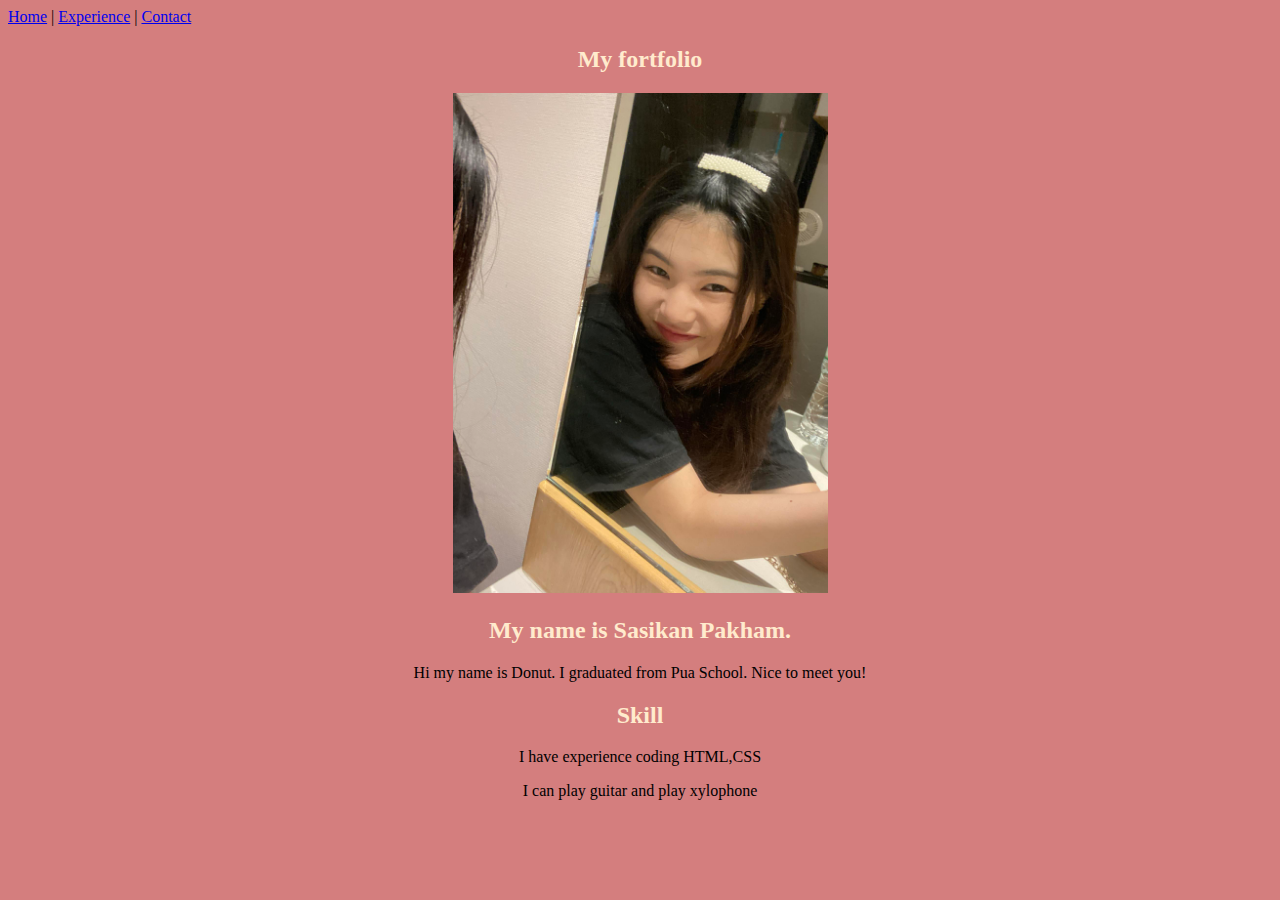
<file: index.html>
<!DOCTYPE html>
<html lang="en">
  <head>
    <meta charset="UTF-8" />
    <meta name="viewport" content="width=device-width, initial-scale=1.0" />
    <title>My Portfolio</title>
    <link rel="stylesheet" href="./css/style.css">
  </head>
  <body>
    <div>
      <a href="index.html">Home</a>   |   <a href="experience.html">Experience</a>   |   <a href="contact.html">Contact</a>
    </div>
    <h2><center>My fortfolio</center></h2>
    <center><img src="./image/SASI.jpg" height="500px"></center>
    <h2> <center>My name is Sasikan Pakham.</center></h2>
    <p><center>Hi my name is Donut. I graduated from Pua School. Nice to meet you!</center></p>
    <h2><center>Skill</center></h2>
    <p><center>I have experience coding HTML,CSS</center></p>
    <p><center> I can play guitar and  play xylophone</center></p>

  </body>
</html>
</file>
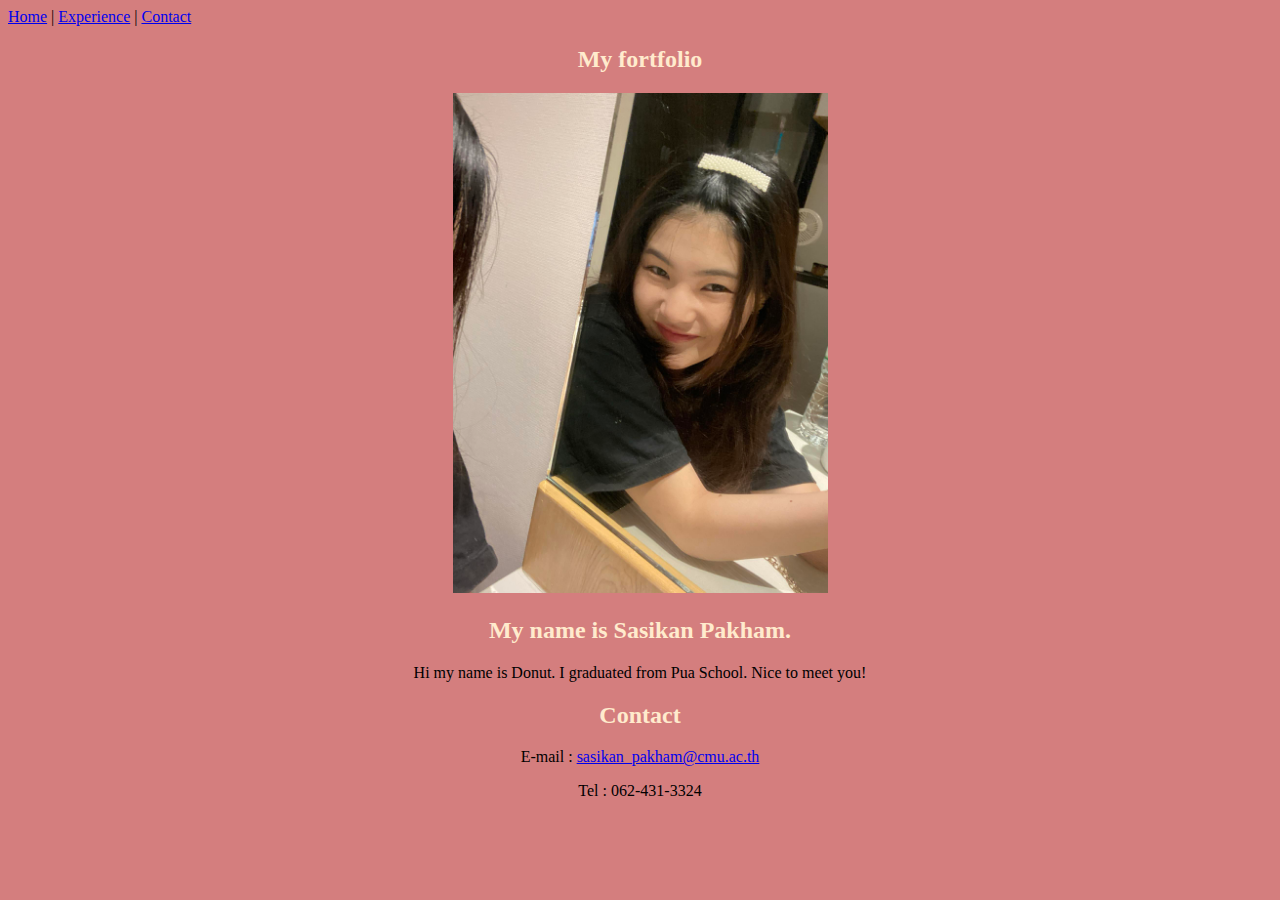
<file: contact.html>
<!DOCTYPE html>
 <html lang="en">
 <head>
    <meta charset="UTF-8">
    <meta name="viewport" content="width=device-width, initial-scale=1.0">
    <title>Contact</title>
    <link rel="stylesheet" href="./css/style.css">
 </head>
 <body>
    <div>
        <a href="index.html">Home</a>   |   <a href="experience.html">Experience</a>   |   <a href="contact.html">Contact</a>
    </div>
    <h2><center>My fortfolio</center></h2>
    <center><img src="./image/SASI.jpg" height="500px"></center>
    <h2> <center>My name is Sasikan Pakham.</center></h2>
    <p><center>Hi my name is Donut. I graduated from Pua School. Nice to meet you!</center></p>
    <h2><center>Contact</center></h2>
    <p><center>E-mail : <a href="https://outlook.office365.com/mail/">sasikan_pakham@cmu.ac.th</a></center></p>
    <p><center>Tel : 062-431-3324</center></p>
 </body>
 </html>
</file>
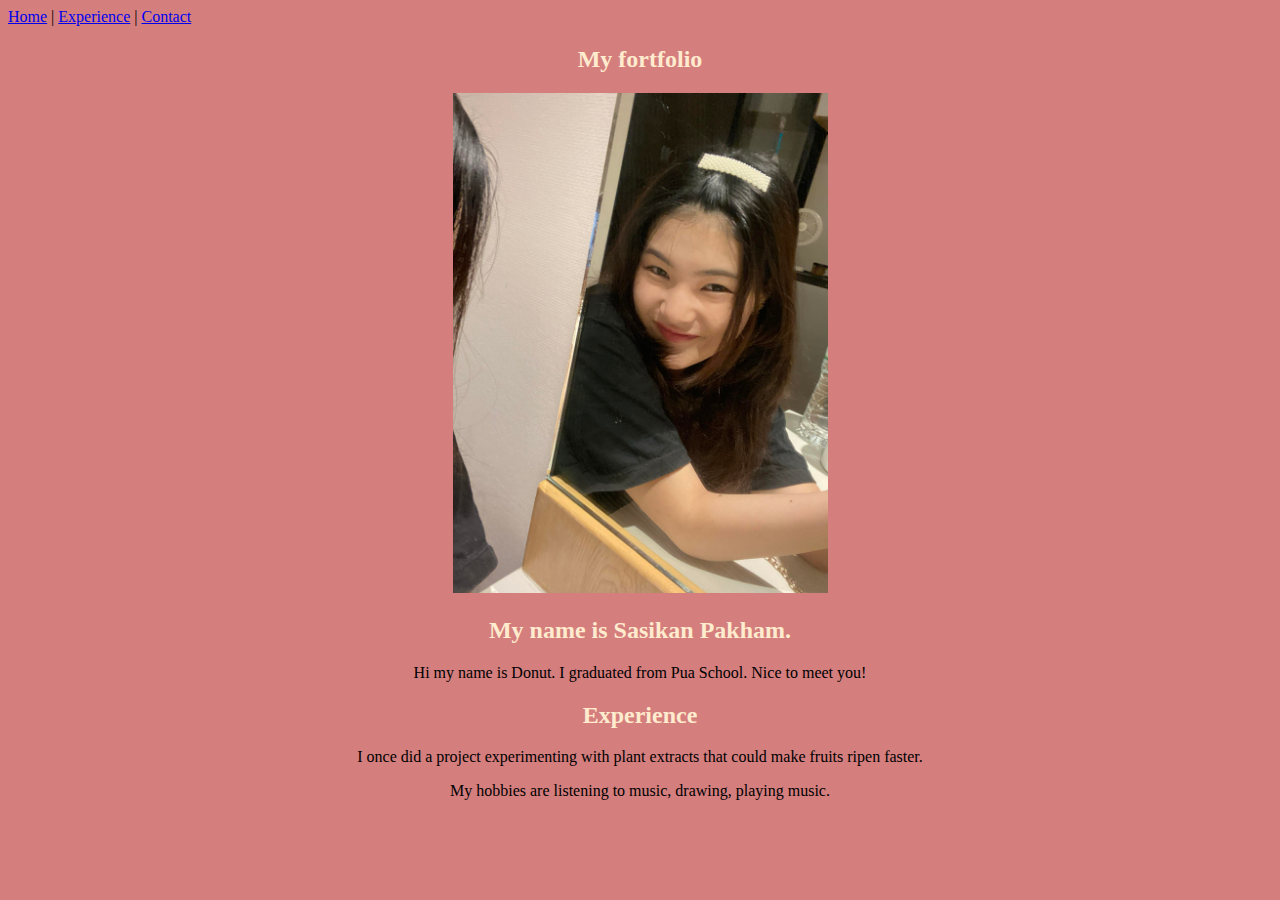
<file: experience.html>
<!DOCTYPE html>
 <html lang="en">
 <head>
    <meta charset="UTF-8">
    <meta name="viewport" content="width=device-width, initial-scale=1.0">
    <title>Experience</title>
    <link rel="stylesheet" href="./css/style.css">
 </head>
 <body>
    <div>
        <a href="index.html">Home</a>   |   <a href="experience.html">Experience</a>   |   <a href="contact.html">Contact</a>
    </div>
    <h2><center>My fortfolio</center></h2>
    <center><img src="./image/SASI.jpg" height="500px"></center>
    <h2> <center>My name is Sasikan Pakham.</center></h2>
    <p><center>Hi my name is Donut. I graduated from Pua School. Nice to meet you!</center></p>
    <h2><center>Experience</center></h2>
    <p><center>I once did a project experimenting with plant extracts that could make fruits ripen faster.</center></p>
    <p><center>My hobbies are listening to music, drawing, playing music.</center></p>
 </body>
 </html>
</file>
<file: css/style.css>
body {
    background-color: rgb(212, 126, 126);
}
h2 {
    color: blanchedalmond;
}
p {
    color: rgb(248, 188, 188);
}
</file>
